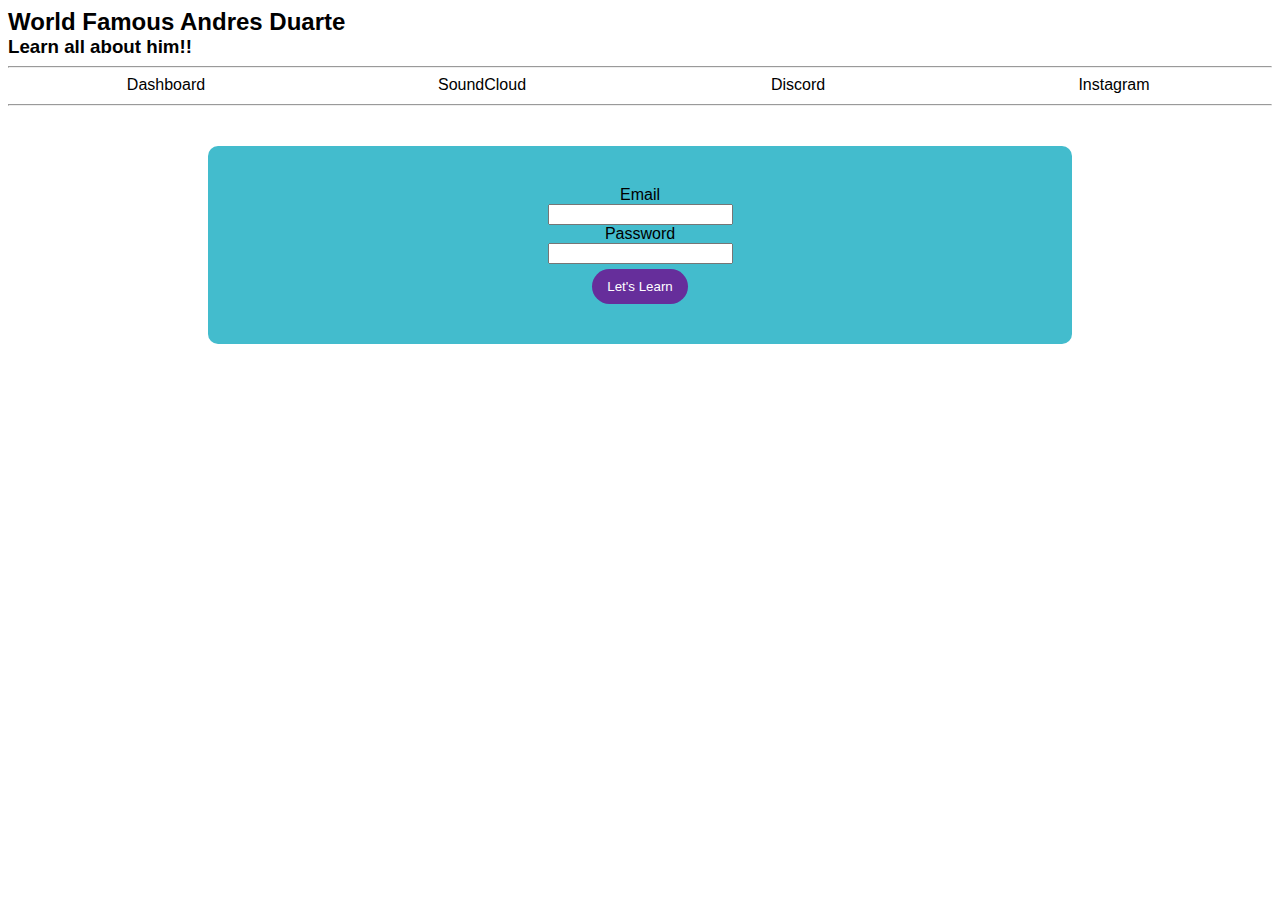
<file: index.html>
<!DOCTYPE html>
<html lang="en">
  <head>
    <meta charset="UTF-8" />
    <meta http-equiv="X-UA-Compatible" content="IE=edge" />
    <meta name="viewport" content="width=device-width, initial-scale=1.0" />
    <title>Document</title>
    <link rel="stylesheet" href="style.css">
  </head>
  <body>
    <h2>World Famous Andres Duarte</h2>
    <div class="nav">
      <h3>Learn all about him!!</h3>
    </div>
    <hr>
    <div class="links">
          <a href="/test/dashboard.html">Dashboard</a>
          <a href="https://soundcloud.com" target="_blank">SoundCloud</a>
          <a href="https://discord.com" target="_blank">Discord</a>
          <a href="https://Instagram.com" target="_blank">Instagram</a>
    </div>
    
    <hr>
    <div class="design">
    <form>
      <div class="login">
            <label>Email</label>
            <input type="email"/>
           </div>
          <div class="login">
            <label>Password</label>
            <input type="password" />
            </div>
            <div class="login">
            <button>Let's Learn</button>
            </div>
     </form>
    </div>
    </body>
</html>
</file>
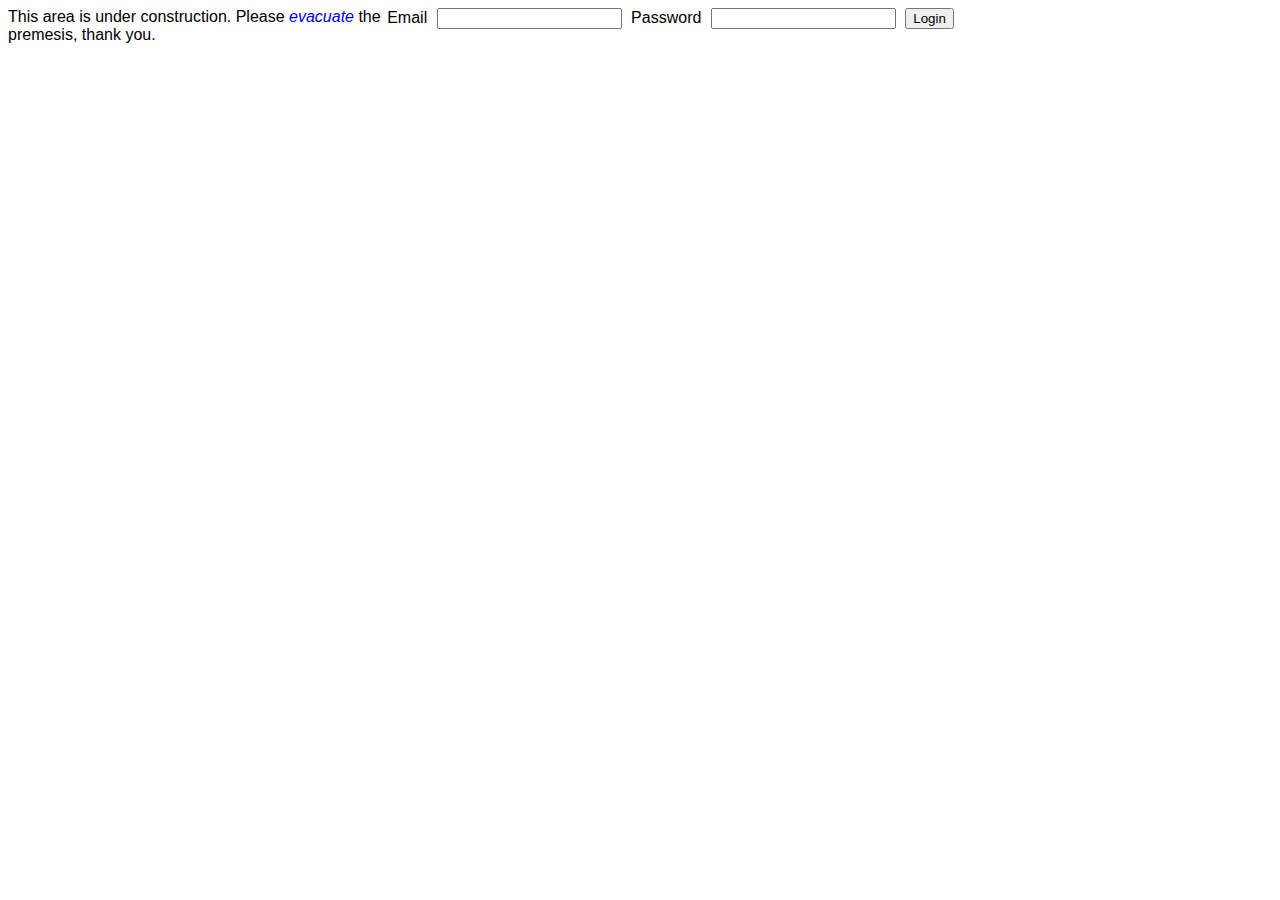
<file: dashboard.html>
<!DOCTYPE html>
<html lang="en">
<head>
    <meta charset="UTF-8">
    <meta http-equiv="X-UA-Compatible" content="IE=edge">
    <meta name="viewport" content="width=device-width, initial-scale=1.0">
    <title>Document</title>
    <link rel="stylesheet" href="style copy.css">
</head>
<body>
    <div id="text">
    This area is under construction. Please <a href="/index.html">evacuate</a> the premesis, thank you.
    </div>
    <div id="signup">
        <label>Email</label>
        <input type="email"/>
        <label>Password</label>
        <input type="password" />
        <button>Login</button>
    </div>
<section>

</section>
</body>
</html>
</file>
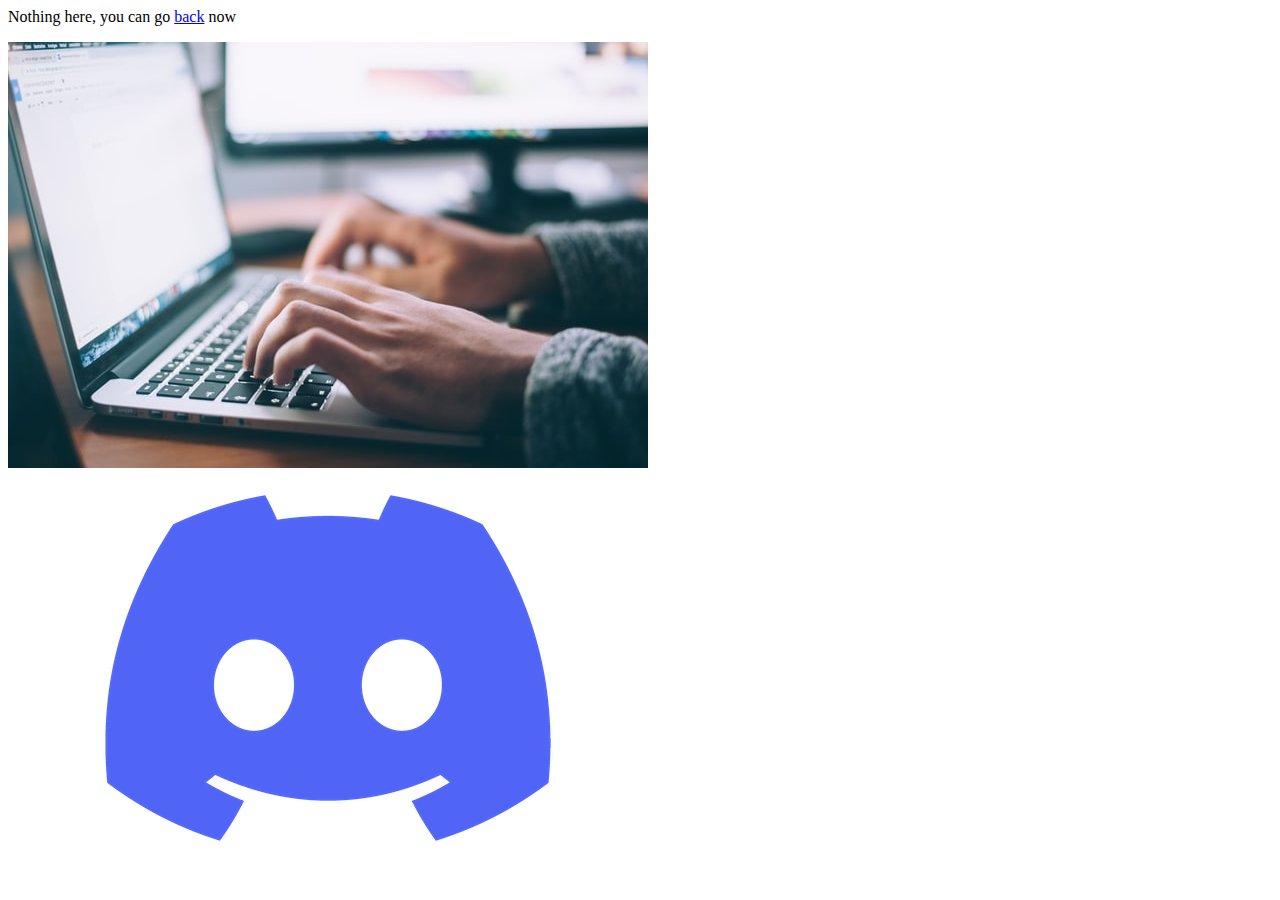
<file: test/dashboard.html>
<!DOCTYPE html>
<html lang="en">
<head>
    <meta charset="UTF-8">
    <meta http-equiv="X-UA-Compatible" content="IE=edge">
    <meta name="viewport" content="width=device-width, initial-scale=1.0">
    <title>Document</title>
</head>
<body>
    Nothing here, you can go <a href="/index.html">back</a> now
    <p><img src="/test/about.jpg" alt=""></p>
    <p><img src="../assets/HTML Practise Assets/dashboard/discord.png" alt=""></p>
</body>
</html>
</file>
<file: style.css>
*{
    font-family:Verdana, Geneva, Tahoma, sans-serif;
}
.links a{
    color: black;
    padding: 0;
    width: 25%;
    text-align: center;
    float: left;
    box-sizing: border-box;
    text-decoration: none;
    padding-bottom: 10px;
}
.links a:visited{
    color: #662E9B;
}
button{
    background-color: #662E9B;
    color: white;
    padding: 10px 15px;
    border: none;
    border-radius: 20px;
    font-family:'Franklin Gothic Medium', 'Arial Narrow', Arial, sans-serif;
    font-weight: 200;
}
.login{
    text-align: center;
}
.login label{
    display: block;
}
.login button{
    margin-top: 5px;
}
.design{
    margin: 40px 200px;
    padding: 40px 20px;
    background-color: #43BCCD;
    border-radius: 10px;
}
h2{
    margin: 0px;
}
h3{
    margin: 0px;
}
</file>
<file: style copy.css>
*{
    font-family:Verdana, Geneva, Tahoma, sans-serif;

}
#text{
    float: left;
    width: 30%;
    text-decoration: none;
}
#signup{
    float: left;
    text-align: right;
    display: inline;
}
#signup input{
    margin-right: 5px;
    margin-left: 5px;
}
a{
    text-decoration: none;
font-style:italic;
}
</file>
